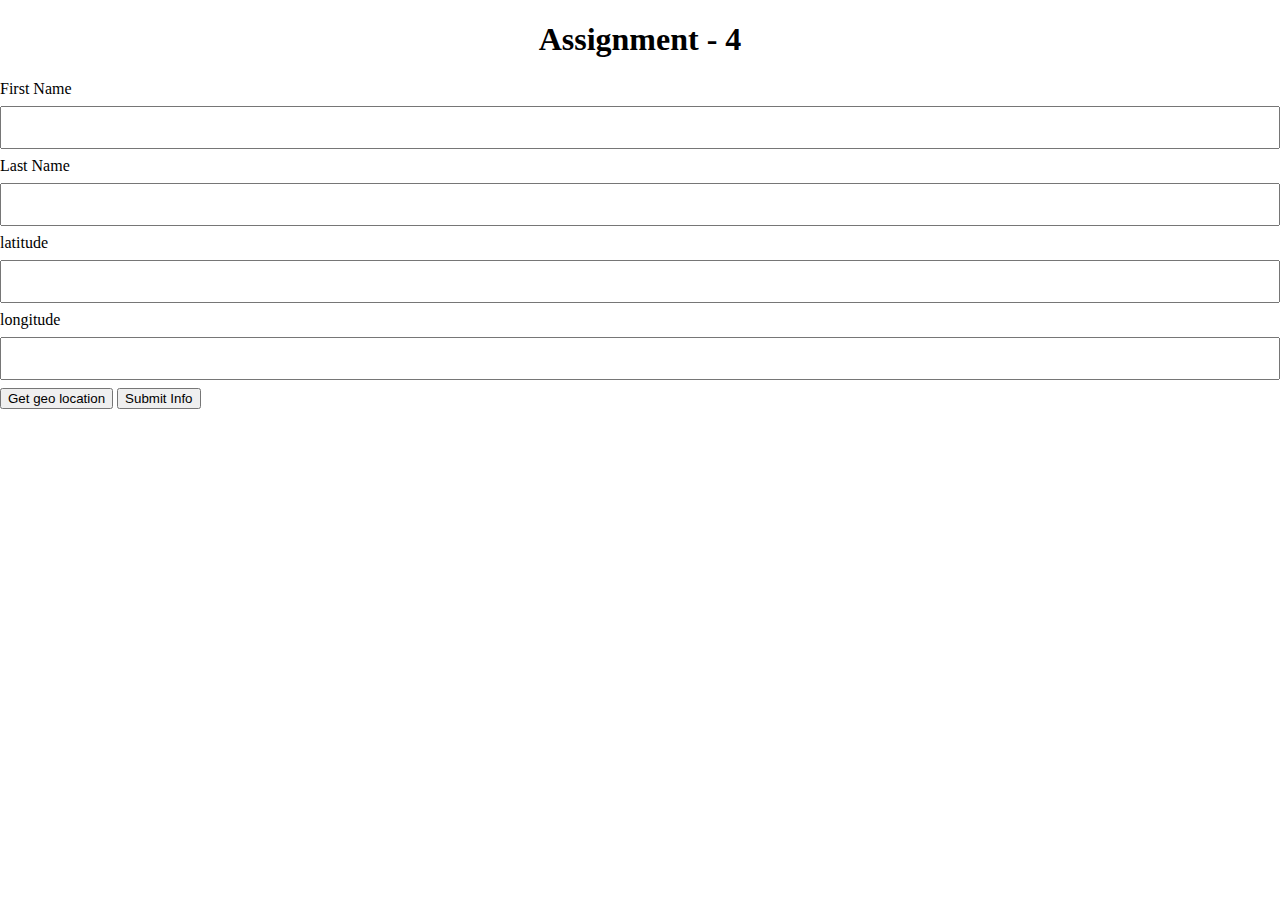
<file: Assignment4/index.html>
<!DOCTYPE html>
<html>

<head>
  <meta charset="utf-8" />
  <meta name="viewport" content="width=device-width, initial-scale=1" />
  <meta name="author" content="Gurjant Singh" />
  <title>Assignment 4</title>
  <link rel="stylesheet" href="css/styles.css" />
</head>

<body>

  <!-- Your code goes here -->
  <h1>Assignment - 4 </h1>
  <div>
    <div class="form-wrapper">
       

        <div class="row">
          <label for="name">First Name</label>
          <input name="First Name" id="name" type="text"  placeholder="first name" required/> 
          </div>
          <div class="row">
            <label for="name">Last Name</label>
            <input name="Last Name" id="Lname" type="text"  placeholder="last name" required/> 
            </div> 
            <div class="row">
              <label for="latitude">latitude</label>
              <input name="latitude" id="latitude" type="text" placeholder="Latitude" >
            </div>
            <div class="row">
              <label for="longitude">longitude</label>
              <input name="longitude" id="longitude" type="text" placeholder="Longitude" >
              
            </div>
            <button id="location">Get geo location</button>
            <button onClick="submit()">Submit Info</button>
            <div id="error"></div>
            <div id="success"></div>
      

      </div>
      

    </div>
    </div>

  <script src="https://ajax.googleapis.com/ajax/libs/jquery/3.6.0/jquery.min.js"></script>
  <script type="text/javascript" src="js/script.js"></script>
</body>

</html>
</file>
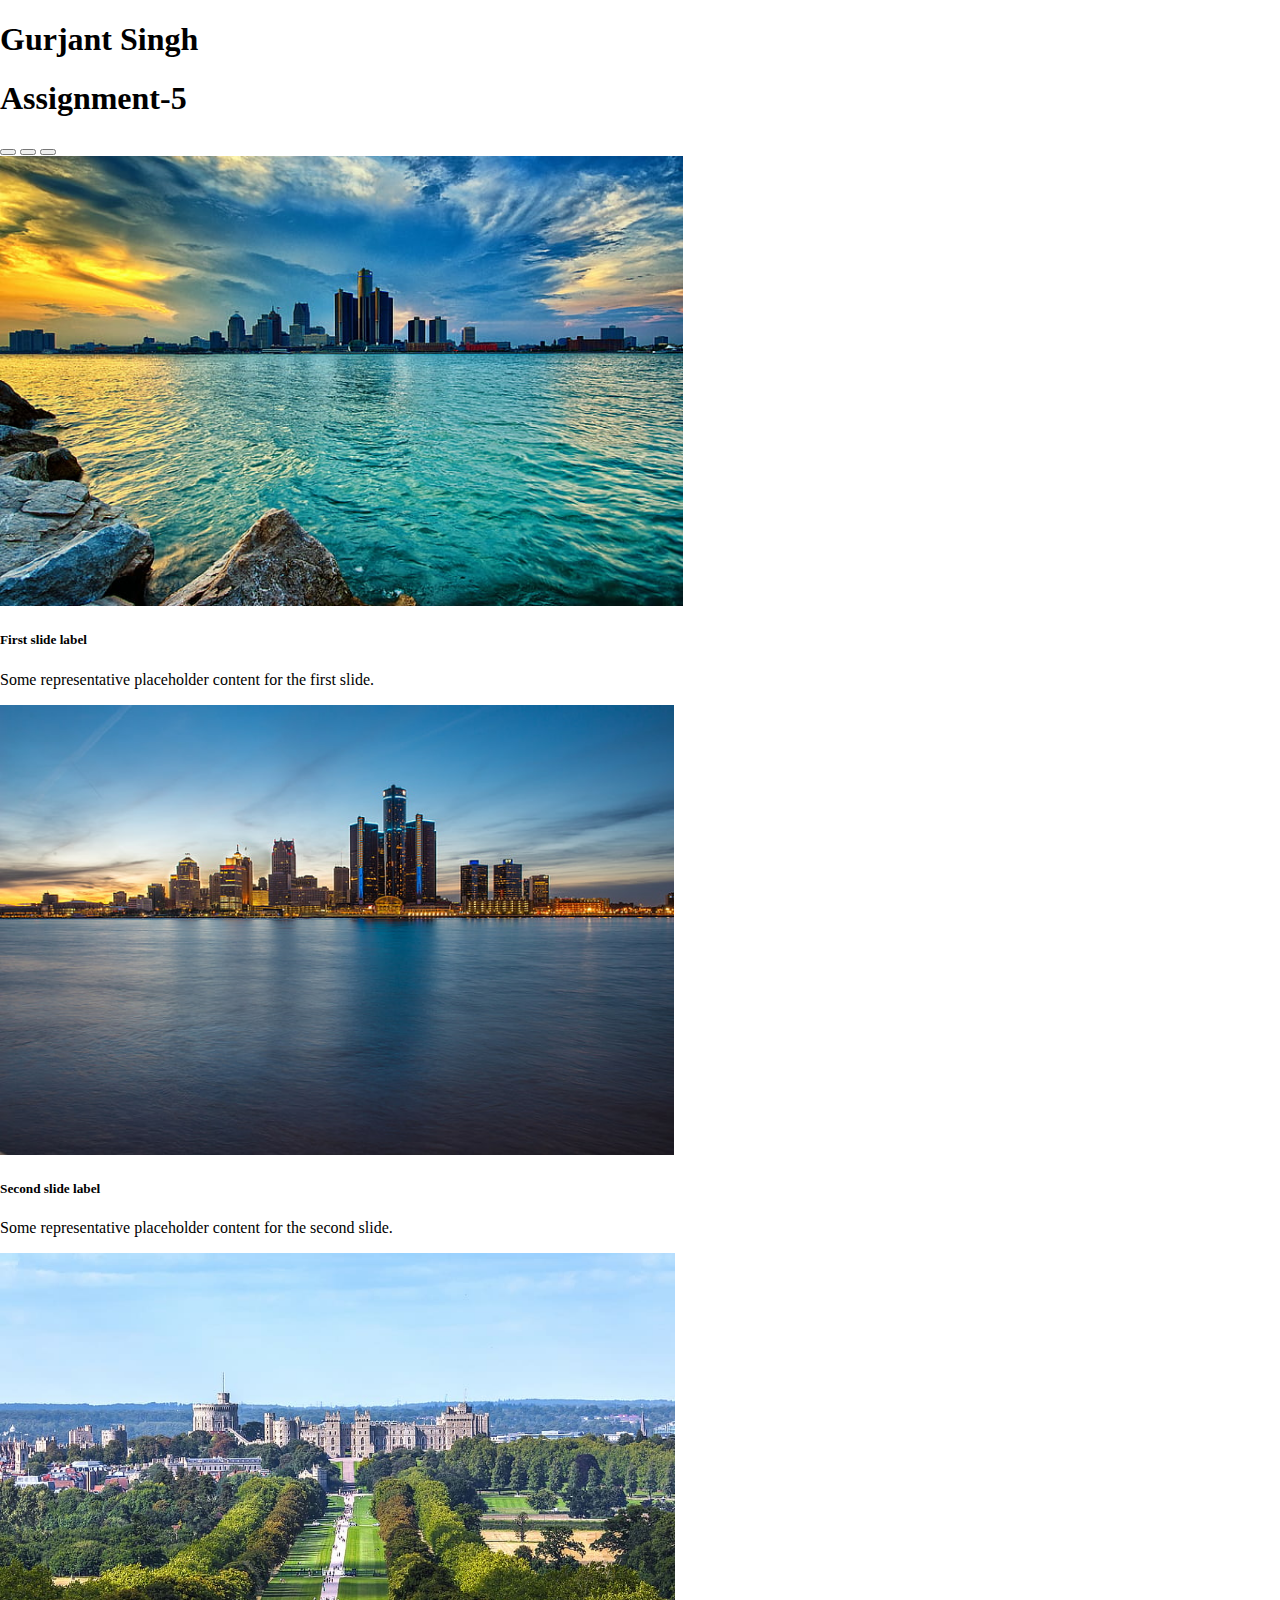
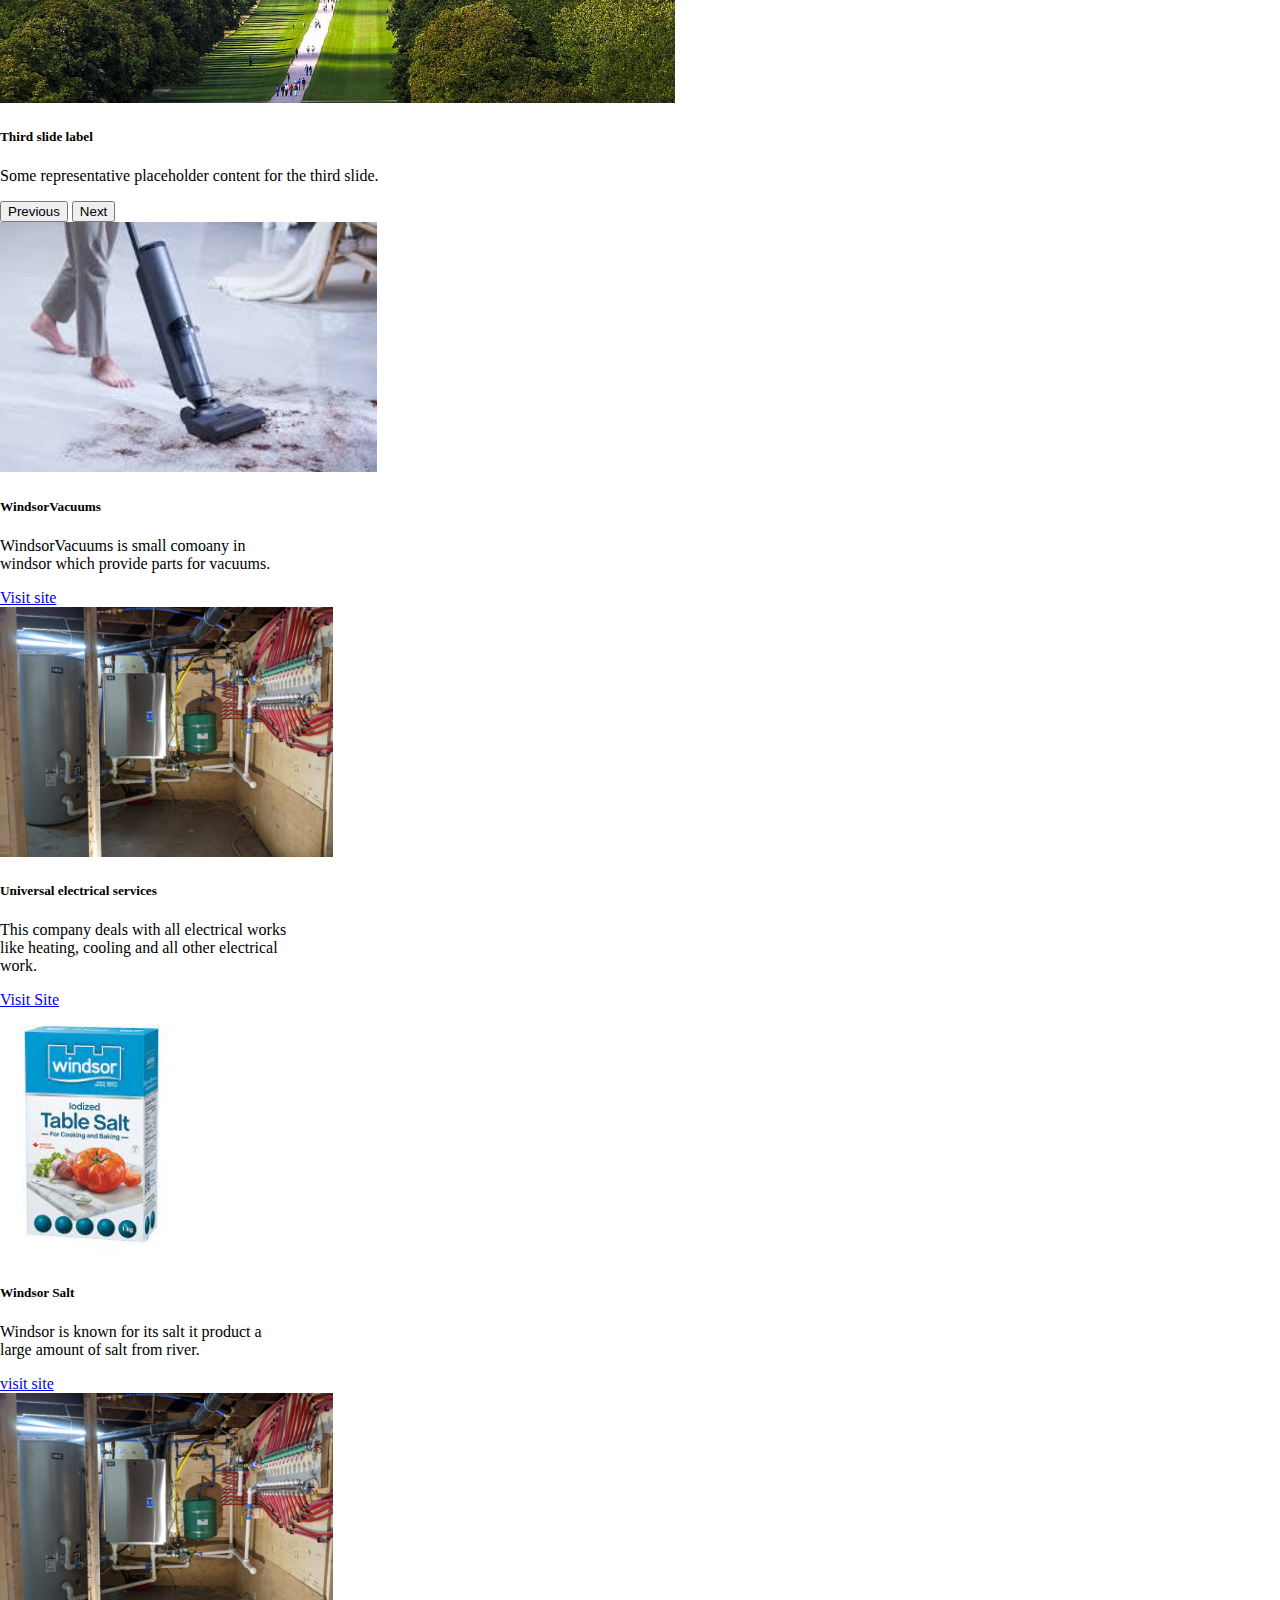
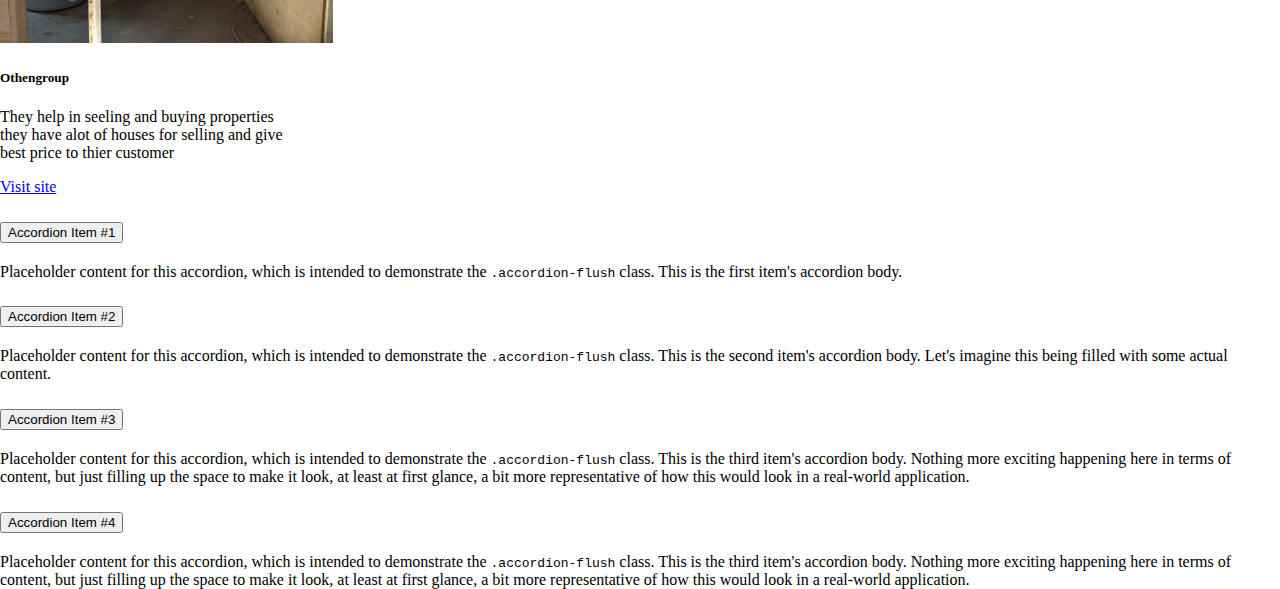
<file: Assignment5/index.html>
<!DOCTYPE html>
<html>

<head>
  <meta charset="utf-8" />
  <meta name="viewport" content="width=device-width, initial-scale=1" />
  <meta name="author" content="GurjantSingh" />
  <title>Assignment-5</title>
  <link rel="stylesheet" href="css/styles.css" />
  <!-- CSS only -->
<link href="https://cdn.jsdelivr.net/npm/bootstrap@5.2.0/dist/css/bootstrap.min.css" rel="stylesheet" integrity="sha384-gH2yIJqKdNHPEq0n4Mqa/HGKIhSkIHeL5AyhkYV8i59U5AR6csBvApHHNl/vI1Bx" crossorigin="anonymous">
</head>

<body>

  <!-- Your code goes here -->
  <div class="container">
    
    <nav class="navbar bg-dark">
      <div class="container">
        <h1 class="navbar-brand text-success" >
          Gurjant Singh
        </h1>
        <h1 class="text-primary"> Assignment-5</h1>
      </div>
    </nav>
  </div>
  <div class="container-md">
  <div id="carouselExampleCaptions" class="carousel slide" data-bs-ride="false">
    <div class="carousel-indicators">
      <button type="button" data-bs-target="#carouselExampleCaptions" data-bs-slide-to="0" class="active" aria-current="true" aria-label="Slide 1"></button>
      <button type="button" data-bs-target="#carouselExampleCaptions" data-bs-slide-to="1" aria-label="Slide 2"></button>
      <button type="button" data-bs-target="#carouselExampleCaptions" data-bs-slide-to="2" aria-label="Slide 3"></button>
    </div>
    <div class="carousel-inner">
      <div class="carousel-item active">
        <img src="images/windsor1.jpg" style="height: 450px;" class="d-block w-100" alt="...">
        <div class="carousel-caption d-none d-md-block">
          <h5>First slide label</h5>
          <p>Some representative placeholder content for the first slide.</p>
        </div>
      </div>
      <div class="carousel-item">
        <img src="images/windsor2.jpg" class="d-block w-100"  style="height: 450px;"alt="...">
        <div class="carousel-caption d-none d-md-block">
          <h5>Second slide label</h5>
          <p>Some representative placeholder content for the second slide.</p>
        </div>
      </div>
      <div class="carousel-item">
        <img src="images/windsor3.jpg" class="d-block w-100"  style="height: 450px;" alt="...">
        <div class="carousel-caption d-none d-md-block">
          <h5>Third slide label</h5>
          <p>Some representative placeholder content for the third slide.</p>
        </div>
      </div>
    </div>
    <button class="carousel-control-prev" type="button" data-bs-target="#carouselExampleCaptions" data-bs-slide="prev">
      <span class="carousel-control-prev-icon" aria-hidden="true"></span>
      <span class="visually-hidden">Previous</span>
    </button>
    <button class="carousel-control-next" type="button" data-bs-target="#carouselExampleCaptions" data-bs-slide="next">
      <span class="carousel-control-next-icon" aria-hidden="true"></span>
      <span class="visually-hidden">Next</span>
    </button>
  </div>
  </div>
  <div class="container text-center py-5" id="custom-cards">
    <div class="row row-cols-1 row-cols-lg-4 align-items-stretch g-4 ">
      <div class="col ">
        <div class="card" style="width: 18rem;">
          <img src="images/vacuum.jpg" class="card-img-top" style="height: 250px;"alt="...">
          <div class="card-body">
            <h5 class="card-title">WindsorVacuums</h5>
            <p class="card-text">WindsorVacuums is small comoany in windsor which provide parts for vacuums.</p>
            <a href="https://www.windsorvacuums.com" class="btn btn-primary">Visit site</a>
          </div>
        </div>
      </div>
      
      <div class="  col ">
        <div class="card " style="width: 18rem;">
        <img src="images/original.jpeg" class="card-img-top" style="height: 250px;" alt="...">
        <div class="card-body">
          <h5 class="card-title">Universal electrical services</h5>
          <p class="card-text">This company deals with all electrical works like heating, cooling and all other electrical work.</p>
          <a href="https://www.irwinheatingcooling.com" class="btn btn-primary">Visit Site</a>
        </div>
      </div></div>
      
      <div class="col"><div class="card" style="width: 18rem;">
        <img src="images/salt.jpg" class="card-img-top" style="height: 250px;" alt="...">
        <div class="card-body">
          <h5 class="card-title">Windsor Salt</h5>
          <p class="card-text">Windsor is known for its salt it product a large amount of salt from river.</p>
          <a href="https://windsorsalt.com" class="btn btn-primary">visit site</a>
        </div>
      </div></div>
      
      <div class=" col"><div class="card" style="width: 18rem;">
        <img src="images/original.jpeg" class="card-img-top" style="height: 250px; " alt="...">
        <div class="card-body">
          <h5 class="card-title">Othengroup</h5>
          <p class="card-text">They help in seeling and buying properties they have alot of houses for selling and give best price to thier customer</p>
          <a href="https://www.othengroup.com/?gclid=EAIaIQobChMIlPK0vt2j-QIVwVvBCh0EXwEOEAEYASAAEgKb_fD_BwE" class="btn btn-primary">Visit site</a>
        </div>
      </div></div>
    </div>
  </div>
  <div class="container py-3">
  <div class="accordion accordion-flush" id="accordionFlushExample">
    <div class="accordion-item">
      <h2 class="accordion-header" id="flush-headingOne">
        <button class="accordion-button collapsed" type="button" data-bs-toggle="collapse" data-bs-target="#flush-collapseOne" aria-expanded="false" aria-controls="flush-collapseOne">
          Accordion Item #1
        </button>
      </h2>
      <div id="flush-collapseOne" class="accordion-collapse collapse" aria-labelledby="flush-headingOne" data-bs-parent="#accordionFlushExample">
        <div class="accordion-body">Placeholder content for this accordion, which is intended to demonstrate the <code>.accordion-flush</code> class. This is the first item's accordion body.</div>
      </div>
    </div>
    <div class="accordion-item">
      <h2 class="accordion-header" id="flush-headingTwo">
        <button class="accordion-button collapsed" type="button" data-bs-toggle="collapse" data-bs-target="#flush-collapseTwo" aria-expanded="false" aria-controls="flush-collapseTwo">
          Accordion Item #2
        </button>
      </h2>
      <div id="flush-collapseTwo" class="accordion-collapse collapse" aria-labelledby="flush-headingTwo" data-bs-parent="#accordionFlushExample">
        <div class="accordion-body">Placeholder content for this accordion, which is intended to demonstrate the <code>.accordion-flush</code> class. This is the second item's accordion body. Let's imagine this being filled with some actual content.</div>
      </div>
    </div>
    <div class="accordion-item">
      <h2 class="accordion-header" id="flush-headingThree">
        <button class="accordion-button collapsed" type="button" data-bs-toggle="collapse" data-bs-target="#flush-collapseThree" aria-expanded="false" aria-controls="flush-collapseThree">
          Accordion Item #3
        </button>
      </h2>
      <div id="flush-collapseThree" class="accordion-collapse collapse" aria-labelledby="flush-headingThree" data-bs-parent="#accordionFlushExample">
        <div class="accordion-body">Placeholder content for this accordion, which is intended to demonstrate the <code>.accordion-flush</code> class. This is the third item's accordion body. Nothing more exciting happening here in terms of content, but just filling up the space to make it look, at least at first glance, a bit more representative of how this would look in a real-world application.</div>
      </div>
    </div>
    <div class="accordion-item">
      <h2 class="accordion-header" id="flush-headingThree">
        <button class="accordion-button collapsed" type="button" data-bs-toggle="collapse" data-bs-target="#flush-collapseThree" aria-expanded="false" aria-controls="flush-collapseThree">
          Accordion Item #4
        </button>
      </h2>
      <div id="flush-collapseThree" class="accordion-collapse collapse" aria-labelledby="flush-headingThree" data-bs-parent="#accordionFlushExample">
        <div class="accordion-body">Placeholder content for this accordion, which is intended to demonstrate the <code>.accordion-flush</code> class. This is the third item's accordion body. Nothing more exciting happening here in terms of content, but just filling up the space to make it look, at least at first glance, a bit more representative of how this would look in a real-world application.</div>
      </div>
    </div>
  </div>
</div>

<!-- JavaScript Bundle with Popper -->
<script src="https://cdn.jsdelivr.net/npm/bootstrap@5.2.0/dist/js/bootstrap.bundle.min.js" integrity="sha384-A3rJD856KowSb7dwlZdYEkO39Gagi7vIsF0jrRAoQmDKKtQBHUuLZ9AsSv4jD4Xa" crossorigin="anonymous"></script>
<script src="https://ajax.googleapis.com/ajax/libs/jquery/3.6.0/jquery.min.js"></script>
  <script type="text/javascript" src="js/script.js"></script>
</body>

</html>
</file>
<file: Assignment4/css/styles.css>
html, body{
    margin: 0;
    padding: 0;
}
#success{
    color: green;
    background-color: #DFF2BF;
			background-image: url('https://i.imgur.com/Q9BGTuy.png');
}
::placeholder{
    color:white;
}
#error{
    color: red;
    background-color: #FFBABA;
			background-image: url('https://i.imgur.com/GnyDvKN.png');
}
input[type=text] {
    width: 100%;
    padding: 12px 20px;
    margin: 8px 0;
    box-sizing: border-box;
  }
  h1{
    text-align: center;
  }
  @media screen and (max-width:699px){
    ::placeholder{
        color:black;
    }
label{
display: none;       
      }

  }
</file>
<file: Assignment5/css/styles.css>
html, body{
    margin: 0;
    padding: 0;
}
</file>
